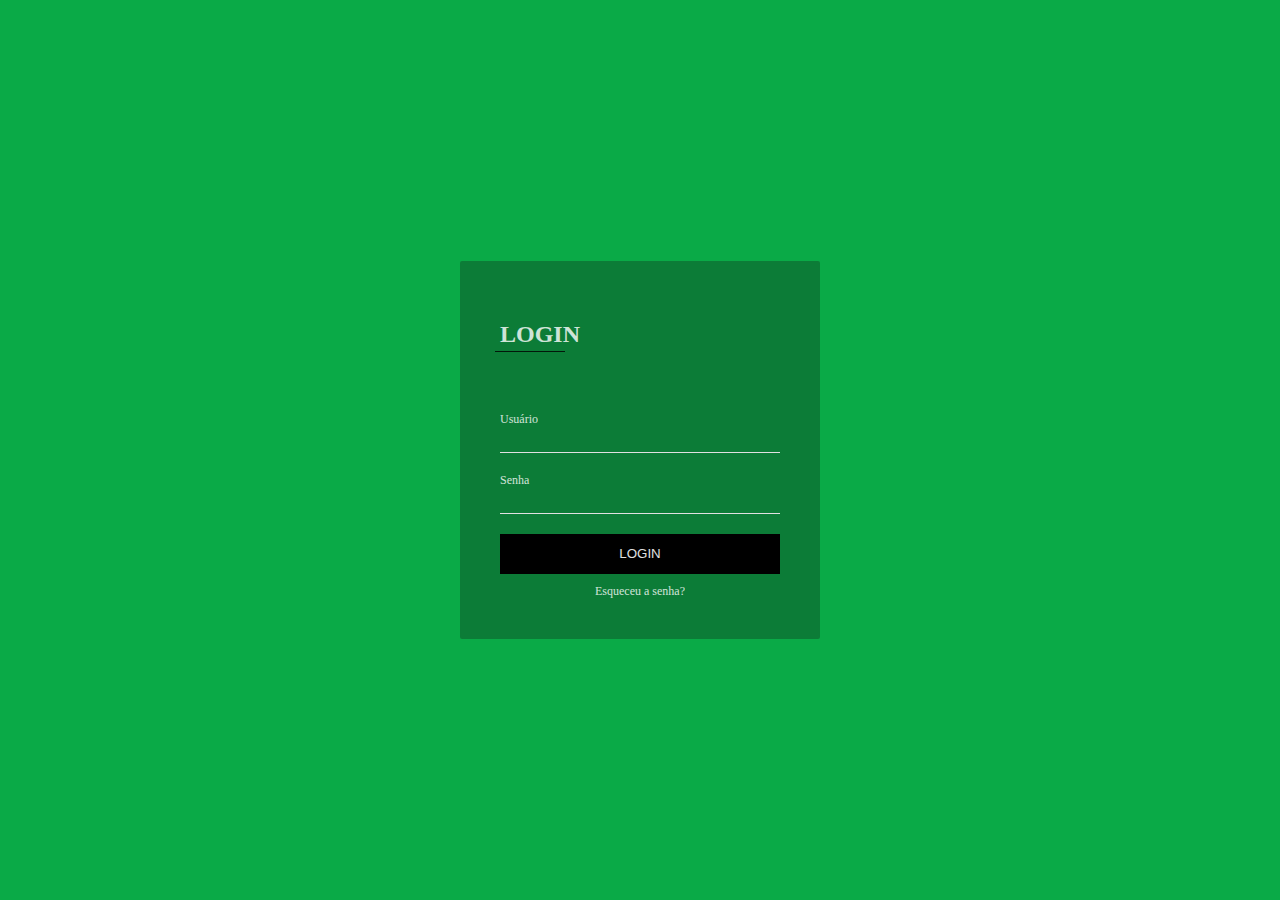
<file: index.html>
<!DOCTYPE html>

<html lang="pt-br">

    <head>

        
        

        <meta charset="UTF-8">

        <meta http-equiv="X-UA-Compatible" content="IE=edge">

        <meta name="viewport"content="width=device-width, initial-scale=1.0">

        <link rel="stylesheet" href="styyle.css">

        <title>Login</title>

    </head>

    <body>

        <div id="login">

            <form class="card">

                <div class="card-header">

                    <h2>LOGIN</h2>

                </div>

                <div class="card-content">

                    <div class="card-content-area">

                        <label for="usuario">Usuário</label>

                        <input type="text" id="usuario" autocomplete="off">

                    </div>

                    <div class="card-content-area">

                        <label for="password">Senha</label>

                        <input type="password" id="password" autocomplete="off">

                    </div>

                </div>

                <div class="card-footer">

                    <input type="submit" value="LOGIN" class="submit">

                    <a href="#" class="recuperar_senha">Esqueceu a senha?</a>

                </div>

            </form>

        </div>

    </body>

</html>
</file>
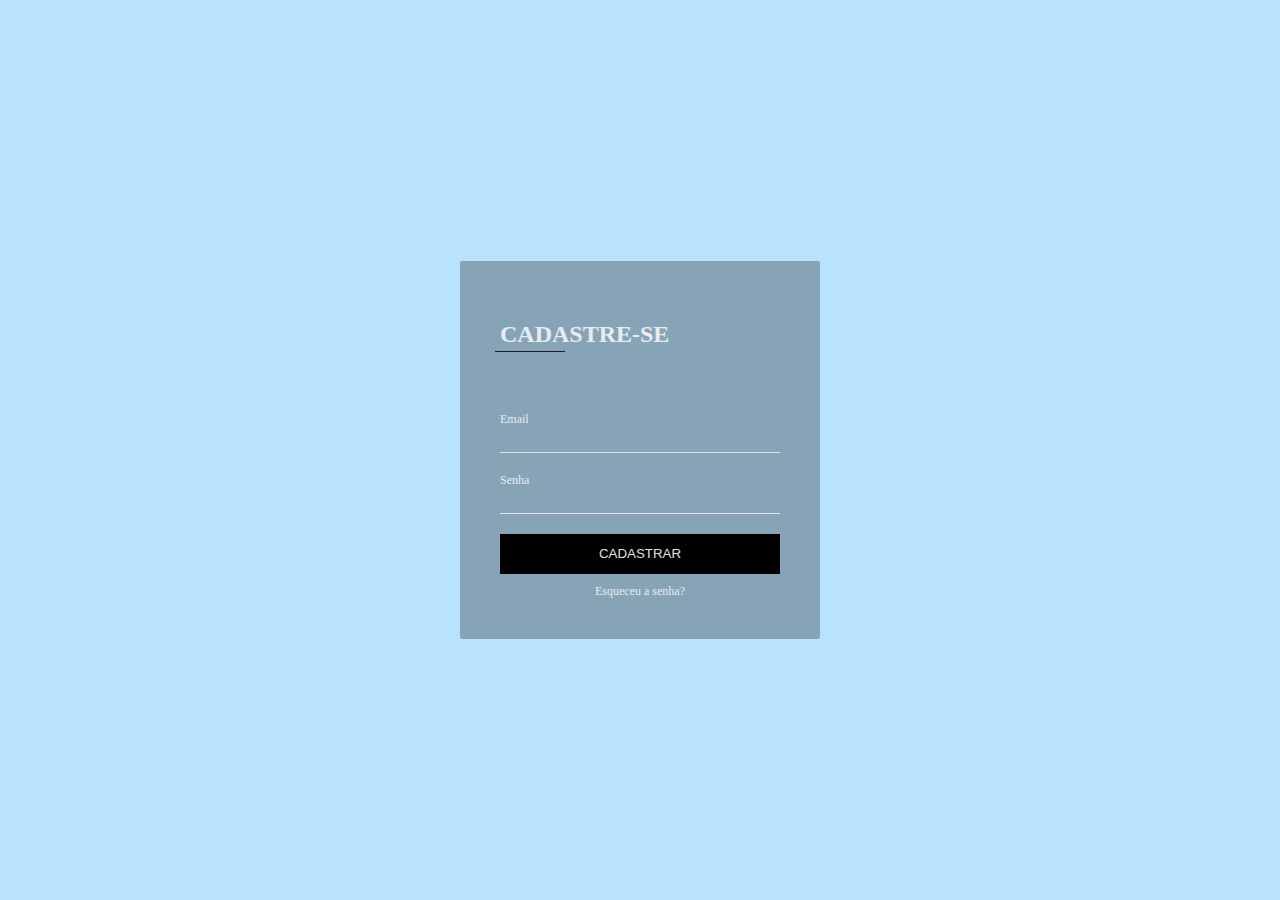
<file: CASTRO.html>
<!DOCTYPE html>

<html lang="pt-br">

    <head>

        
        

        <meta charset="UTF-8">

        <meta http-equiv="X-UA-Compatible" content="IE=edge">

        <meta name="viewport"content="width=device-width, initial-scale=1.0">

        <link rel="stylesheet" href="CASTRA.css">

        <title>Login</title>

    </head>

    <body>
        

        <div id="login">

            <form class="card">

                <div class="card-header">

                    <h2>CADASTRE-SE</h2>

                </div>

                <div class="card-content">

                    <div class="card-content-area">

                        <label for="usuario">Email</label>

                        <input type="text" id="usuario" autocomplete="off">

                    </div>

                    <div class="card-content-area">

                        <label for="password">Senha</label>

                        <input type="password" id="password" autocomplete="off">

                    </div>

                </div>

                <div class="card-footer">

                    <input type="submit" value="CADASTRAR" class="submit">

                    <a href="#" class="recuperar_senha">Esqueceu a senha?</a>

                </div>

            </form>

        </div>

    </body>

</html>
</file>
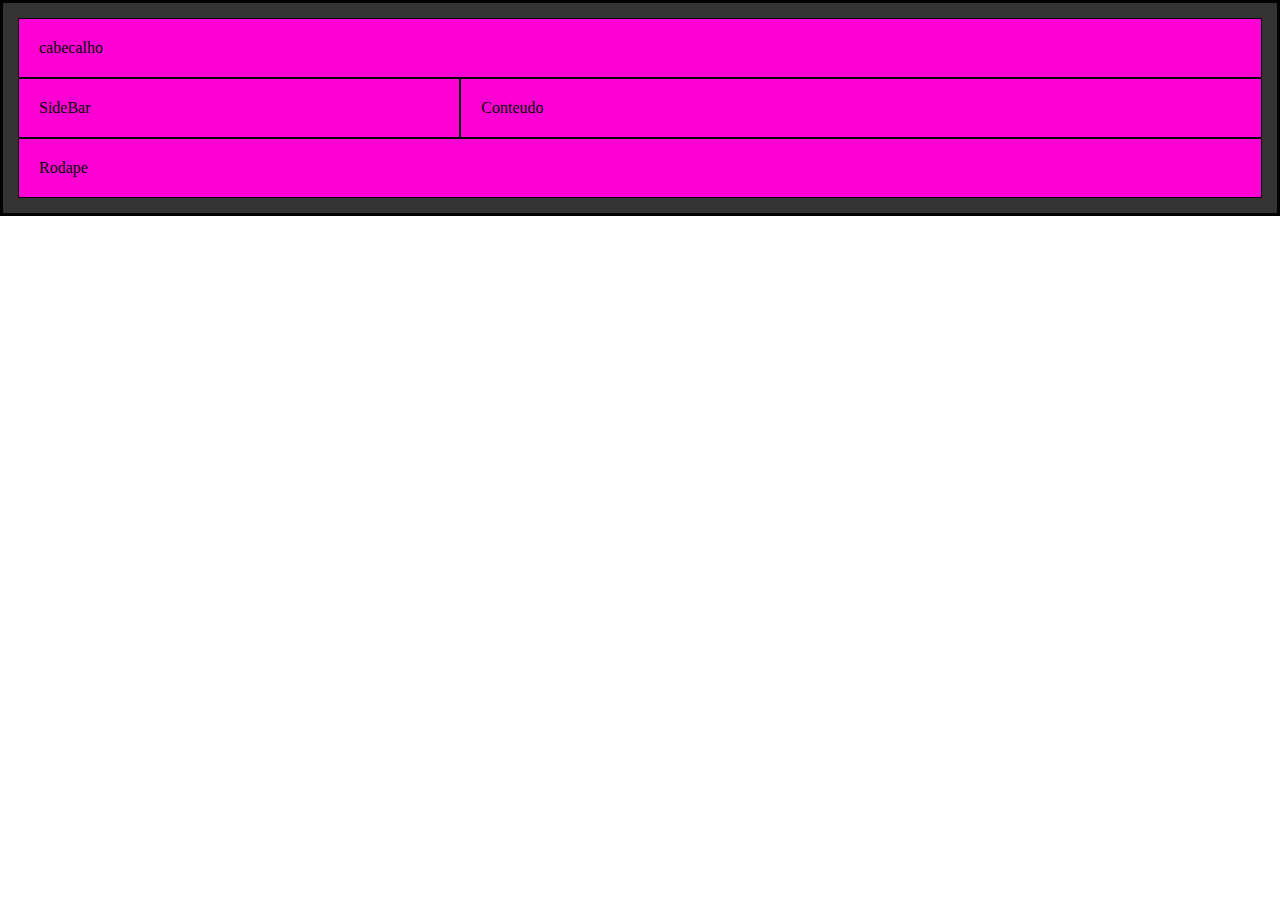
<file: GRID.html>
<!DOCTYPE html>
<html lang="pt-BR">
<head>
    <meta charset="UTF-8">
    <meta http-equiv="X-UA-Compatible" content="IE=edge">
    <meta name="viewport" content="width=device-width, initial-scale=1.0">
    <title>Grid css</title>
    <link rel="stylesheet" href="GRIDD.css">
</head>
<body>

    <!-- <div class="container">
        <div>1</div>
        <div>2</div>
        <div>3</div>
        <div>4</div>
        <div>5</div>
        <div>6</div>
    </div> -->
    <div class="container">
        <div id="header">
            <p>cabecalho</p>
    </div>
        <div id="sideBar">
            <p>SideBar</p>
    </div>
    <div id="content">
        <p>Conteudo</p>
    </div>
    <div id="footer">
        <p>Rodape</p>
    </div>
    
</body>
</html>
</file>
<file: styyle.css>
body {

    padding: 0;

    margin: 0;

    background-color: #0aaa47;

}

#login {

    display: flex;

    align-items: center;

    justify-content: center;

    height: 100vh;

    font-family: Cambria, Cochin, Georgia, Times, 'Times New Roman', serif;

}

.card {

    background-color: rgba(19, 19, 19, 0.3);

    padding: 40px;

    border-radius: 2px;

    width:280px;

}

.card-header {

    padding-bottom: 50px;

    opacity: 0.8;

    color: #fff;

}

.card-header::after {

    content: "";

    width: 70px;

    height: 1px;

    background-color: rgb(0, 0, 0);

    display: block;

    margin-top: -17px;

    margin-left: -5px;

}

.card-content label {

    color: #fff;

    font-size: 12px;

    opacity: 0.8;

}

.card-content-area {

    display: flex;

    flex-direction: column;

    padding:10px 0;

}

.card-content-area input {

    margin-top: 10px;

    padding:0 5px;

    background-color: transparent;

    border:none;

    border-bottom: 1px solid #e1e1e1;

    outline: none;

    color: rgb(0, 0, 0);

}

.card-footer {

    display: flex;

    flex-direction: column;

}

.card-footer .submit{

    width: 100%;

    height: 40px;

    background-color: #000000;

    border:none;

    color:#e1e1e1;

    margin: 10px 0;

}

.card-footer a {

    text-align: center;

    font-size: 12px;

    opacity: 0.8;

    color: #fff;

    text-decoration: none;

}
</file>
<file: CASTRA.css>
body {

    padding: 0;

    margin: 0;

    background-color: #b9e2fe;

}

#login {

    display: flex;

    align-items: center;

    justify-content: center;

    height: 100vh;

    font-family: Cambria, Cochin, Georgia, Times, 'Times New Roman', serif;

}

.card {

    background-color: rgba(19, 19, 19, 0.3);

    padding: 40px;

    border-radius: 2px;

    width:280px;

}

.card-header {

    padding-bottom: 50px;

    opacity: 0.8;

    color: #fff;

}

.card-header::after {

    content: "";

    width: 70px;

    height: 1px;

    background-color: rgb(0, 0, 0);

    display: block;

    margin-top: -17px;

    margin-left: -5px;

}

.card-content label {

    color: #fff;

    font-size: 12px;

    opacity: 0.8;

}

.card-content-area {

    display: flex;

    flex-direction: column;

    padding:10px 0;

}

.card-content-area input {

    margin-top: 10px;

    padding:0 5px;

    background-color: transparent;

    border:none;

    border-bottom: 1px solid #e1e1e1;

    outline: none;

    color: rgb(0, 0, 0);

}

.card-footer {

    display: flex;

    flex-direction: column;

}

.card-footer .submit{

    width: 100%;

    height: 40px;

    background-color: #000000;

    border:none;

    color:#e1e1e1;

    margin: 10px 0;

}

.card-footer a {

    text-align: center;

    font-size: 12px;

    opacity: 0.8;

    color: #fff;

    text-decoration: none;

}
</file>
<file: GRIDD.css>
*{
    padding: 0;
    margin: 0;
}

.container{
    background-color: #333;
    border: 3px solid rgb(0, 0, 0);
    padding: 15px;
    display: grid;
    grid-template-areas: 
    'h h h'
    's c c'
    'f f f';
    /* grid-template-columns: auto;
    height: 50vh;
    grid-template-rows: auto;
    gap: 10px;
    justify-content: center;
    align-items: center; */
    
}

.container div{
    background-color: rgb(255, 0, 212);
    padding: 20px;
    border: 1px solid rgb(0, 0, 0);

}
#header{
    grid-area: h;
}
#sideBar{
    grid-area: s;
}
#content{
    grid-area: c;
}
#footer{
    grid-area: f;
}
</file>
